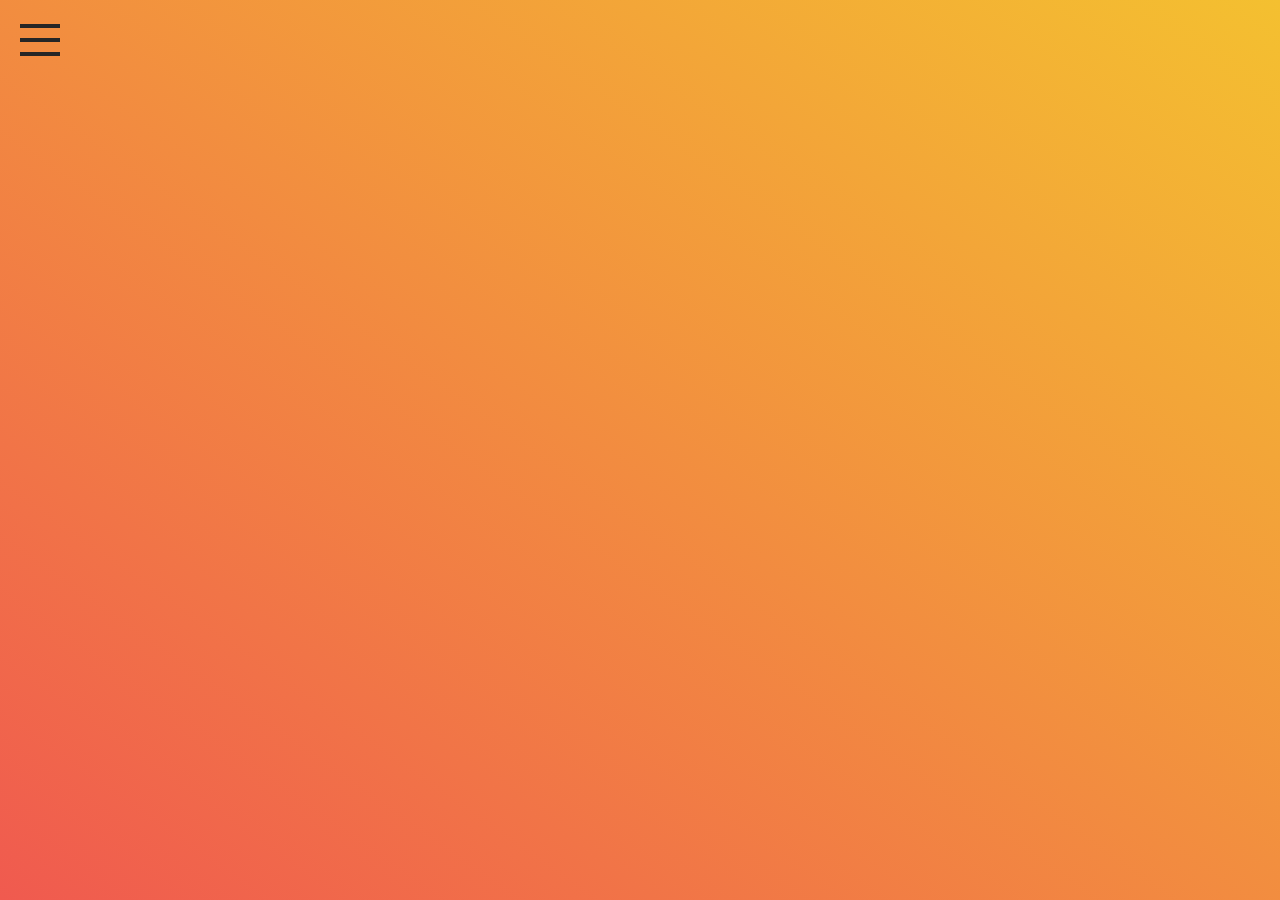
<file: home.html>
<html>
    <head>
        <meta name="viewport" content="width=device-width, initial-scale=1.0">
        <title>Shree Medha Degree Collage</title>
        <link href="menu_icon.css" type="text/css" rel="stylesheet">
    </head>
    <body>
        <div class="toggle" id="toggle" onclick="add_class()">
            <span></span>
            <span></span>
        </div>
        <script type="text/javascript">//for linking the menu we are using this javascript
            function add_class()
            {
                var element = document.getElementById("toggle");
                element.classList.toggle("active")
            }
        </script>
        
    </body>
</html>
</file>
<file: menu_icon.css>
body
{
    background: linear-gradient(35deg,#f05a4f,#f4c030);
    margin:0;
    padding:0;
    display: flex;
    top: 10%;
    left: 90%;
    /*justify-content: center;
    align-items: center;
    height: 100vh;*/
}
.toggle
{
    position: relative;
    width: 80px;
    height: 80px;
    cursor: pointer;
    transition: 0.5s;
}
.toggle span
{
    width: 50%;
    height: 4px;;
    position: absolute;
    transition: 0.5s;
    background: #262626;
    transform: translateX(-50%);
}
.toggle span:nth-child(1)
{
    top:30%;
    left:50%;
}
.toggle span:nth-child(2)
{
    bottom:30%;
    left:50%;
}
.toggle.active span
{
    background: #fff;
}
.toggle.active span:nth-child(1)
{
    top:45%;
    left:50%;
    width: 60%;
}
.toggle.active span:nth-child(2)
{
    bottom:45%;
    left:50%;
    width: 60%;
}
.toggle.active span:nth-child(1)
{
    transform: translate(-50%,-50%) rotate(135deg);
}
.toggle.active span:nth-child(2)
{
    transform: translate(-50%,-50%) rotate(225deg);
}
.toggle:before
{
    content: '';
    position: absolute;
    width: 50%;
    top: 50%;
    left: 50%;
    transform: translate(-50%,-50%);
    height: 4px;
    background: #262626;
    transition: 0.5s;
    z-index: -1;
}
.toggle.active:before
{
 width: 100%;
 height: 100%;
}
.toggle.ovrelay
{
    position: fixed;
    top:20px;
    right: 20px;
    width: 50px;
    height: 50px;
    border-radius: 50%;
    background: rgba(0,0,0,.95);
    transition: transfrom 0.5s;
}
.toggle.ovrelay.active
{
    transform: scale(100,100)
}
</file>
